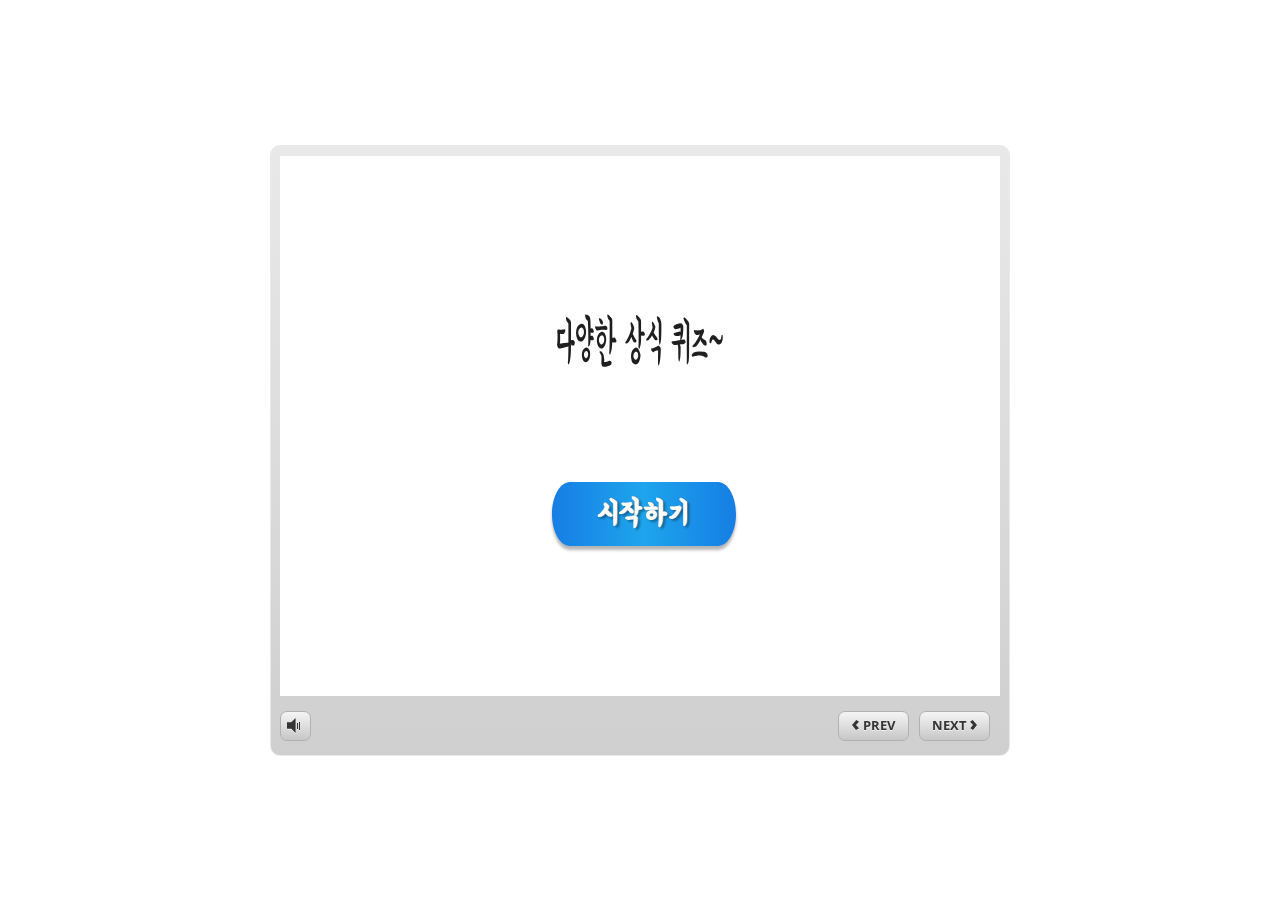
<file: story_html5.html>
<!DOCTYPE html>
<html lang="en-US">
<head>
  <meta charset="utf-8">
  <!-- Created using Storyline 3 - http://www.articulate.com  -->
  <!-- version: 3.11.23355.0 -->
  <title>&#47928;&#51228;&#47564;&#46308;&#44592; &#52572;&#51333;_&#50980;&#51008;&#49440;</title>
  <meta http-equiv="x-ua-compatible" content="IE=edge" />
  <meta name="viewport" content="width=device-width, initial-scale=1.0, user-scalable=no, shrink-to-fit=no, minimal-ui" />
  <meta name="apple-mobile-web-app-capable" content="yes" />
  <style>
    html, body { height: 100%; padding: 0; margin: 0 }
    #app { height: 100%; width: 100%; }
  </style>
  
  <script>window.THREE = { };</script>
</head>
<body style="background: #FFFFFF" class="cs-HTML theme-classic">
  <!-- 360 -->
  <script>!function(e){function n(e,i){return e.test(i)}function i(e){var i=e||navigator.userAgent,o=i.split("[FBAN");if(void 0!==o[1]&&(i=o[0]),this.apple={phone:n(t,i),ipod:n(d,i),tablet:!n(t,i)&&n(s,i),device:n(t,i)||n(d,i)||n(s,i)},this.amazon={phone:n(h,i),tablet:!n(h,i)&&n(a,i),device:n(h,i)||n(a,i)},this.android={phone:n(h,i)||n(b,i),tablet:!n(h,i)&&!n(b,i)&&(n(a,i)||n(r,i)),device:n(h,i)||n(a,i)||n(b,i)||n(r,i)},this.windows={phone:n(l,i),tablet:n(p,i),device:n(l,i)||n(p,i)},this.other={blackberry:n(f,i),blackberry10:n(u,i),opera:n(c,i),firefox:n(A,i),chrome:n(w,i),device:n(f,i)||n(u,i)||n(c,i)||n(A,i)||n(w,i)},this.seven_inch=n(v,i),this.any=this.apple.device||this.android.device||this.windows.device||this.other.device||this.seven_inch,this.phone=this.apple.phone||this.android.phone||this.windows.phone,this.tablet=this.apple.tablet||this.android.tablet||this.windows.tablet,"undefined"==typeof window)return this}function o(){var e=new i;return e.Class=i,e}var t=/iPhone/i,d=/iPod/i,s=/iPad/i,b=/(?=.*\bAndroid\b)(?=.*\bMobile\b)/i,r=/Android/i,h=/(?=.*\bAndroid\b)(?=.*\bSD4930UR\b)/i,a=/(?=.*\bAndroid\b)(?=.*\b(?:KFOT|KFTT|KFJWI|KFJWA|KFSOWI|KFTHWI|KFTHWA|KFAPWI|KFAPWA|KFARWI|KFASWI|KFSAWI|KFSAWA)\b)/i,l=/IEMobile/i,p=/(?=.*\bWindows\b)(?=.*\bARM\b)/i,f=/BlackBerry/i,u=/BB10/i,c=/Opera Mini/i,w=/(CriOS|Chrome)(?=.*\bMobile\b)/i,A=/(?=.*\bFirefox\b)(?=.*\bMobile\b)/i,v=new RegExp("(?:Nexus 7|BNTV250|Kindle Fire|Silk|GT-P1000)","i");"undefined"!=typeof module&&module.exports&&"undefined"==typeof window?module.exports=i:"undefined"!=typeof module&&module.exports&&"undefined"!=typeof window?module.exports=o():"function"==typeof define&&define.amd?define("isMobile",[],e.isMobile=o()):e.isMobile=o()}(this);
    window.isMobile.apple.tablet = window.isMobile.apple.tablet ||
      (navigator.platform === 'MacIntel' && navigator.maxTouchPoints > 1);
    window.isMobile.apple.device = window.isMobile.apple.device || window.isMobile.apple.tablet;
    window.isMobile.tablet = window.isMobile.tablet || window.isMobile.apple.tablet;
    window.isMobile.any = window.isMobile.any || window.isMobile.apple.tablet;
  </script>

  <div id="focus-sink" aria-hidden="true" tabIndex="-1"></div>

  <div id="preso"></div>
  <script>
    window.DS = {};
    window.globals = {
      DATA_PATH_BASE: '',
      HAS_FRAME: true,
      HAS_SLIDE: true,

      lmsPresent: false,
      tinCanPresent: false,
      cmi5Present: false,
      aoSupport: false,
      scale: 'noscale',
      captureRc: false,
      browserSize: 'optimal',
      bgColor: '#FFFFFF',
      features: '',
      themeName: 'classic',
      preloaderColor: '#FFFFFF',
      suppressAnalytics: false,
      productChannel: 'perpetual',
      publishSource: 'storyline',
      aid: '',
      cid: '04c04ad5-0844-408d-aa3f-62ad2b10a036',
      playerVersion: '3.11.23355.0',
      maxIosVideoElements: 5,

      
      parseParams: function(qs) {
        if (window.globals.parsedParams != null) {
          return window.globals.parsedParams;
        }
        qs = (qs || window.location.search.substr(1)).split('+').join(' ');
        var params = {},
            tokens,
            re = /[?&]?([^=]+)=([^&]*)/g;

        while (tokens = re.exec(qs)) {
          params[decodeURIComponent(tokens[1]).trim()] =
            decodeURIComponent(tokens[2]).trim();
        }
        window.globals.parsedParams = params;
        return params;
      }

    };

    (function() {

      var classTypes = [ 'desktop', 'mobile', 'phone', 'tablet' ];

      var addDeviceClasses = function(prefix, testObj) {
        var curr, i;
        for (i = 0; i < classTypes.length; i++) {
          curr = classTypes[i];
          if (testObj[curr]) {
            document.body.classList.add(prefix + curr);
          }
        }
      };

      var params = window.globals.parseParams(),
          isDevicePreview = params.devicepreview === '1',
          isPhoneOverride = params.deviceType === 'phone' || (isDevicePreview && params.phone == '1'),
          isTabletOverride = (params.deviceType === 'tablet' || isDevicePreview) && !isPhoneOverride,
          isMobileOverride = isPhoneOverride || isTabletOverride;

      var deviceView = {
        desktop: !window.isMobile.any && !isMobileOverride,
        mobile: window.isMobile.any || isMobileOverride,
        phone: isPhoneOverride || (window.isMobile.phone && !isTabletOverride),
        tablet: isTabletOverride || window.isMobile.tablet
      };

      window.globals.deviceView = deviceView;
      window.isMobile.desktop = !window.isMobile.any;
      window.isMobile.mobile = window.isMobile.any;

      addDeviceClasses('view-', deviceView);

    })();
  </script>
  
  <script src='story_content/user.js' type=text/javascript></script>
  <div class="slide-loader"></div>

  <script type="text/javascript">
    if (window.globals.deviceView.isMobile) { var doc = document, loader = doc.body.querySelector('.slide-loader'); [ 1, 2, 3 ].forEach(function(n) { var d = doc.createElement('div'); d.style.backgroundColor = window.globals.preloaderColor; d.classList.add('mobile-loader-dot'); d.classList.add('dot' + n); loader.appendChild(d); }); }
  </script>

  <div class="mobile-load-title-overlay" style="display: none">
    <div class="mobile-load-title">&#47928;&#51228;&#47564;&#46308;&#44592; &#52572;&#51333;_&#50980;&#51008;&#49440;</div>
  </div>

  <div class="mobile-chrome-warning"></div>

  <script>
    
    if (window.autoSpider && window.vInterfaceObject) {
      document.querySelector('.mobile-load-title-overlay').style.display = 'none';
    }
  </script>

  

  <link rel="stylesheet" href="html5/data/css/output.min.css" data-noprefix />
</body>
<script src="html5/lib/scripts/ds-bootstrap.min.js"></script>
</html>
</file>
<file: html5/data/css/output.min.css>
@font-face {
  font-family: 'Open SansBold CharsBoldD4D70B52';
  src: url('[data-uri]');
  font-style: normal;
  font-weight: normal;
}
@font-face {
  font-family: 'Open Sans Charset1_ 65fC730B382';
  src: url('[data-uri]');
  font-style: normal;
  font-weight: normal;
}
@font-face {
  font-family: '배달의민족 연성 Charset1_ 60m9BE86C10A';
  src: url('[data-uri]');
  font-style: normal;
  font-weight: normal;
}
@font-face {
  font-family: '배달의민족 연성Bold CharseBold5F000BEF';
  src: url('[data-uri]');
  font-style: normal;
  font-weight: normal;
}
@font-face {
  font-family: '배달의민족 을지로체 TTF Charset1C4F813EA';
  src: url('[data-uri]');
  font-style: normal;
  font-weight: normal;
}
@font-face {
  font-family: '배달의민족 주아 Charset1_ 6VOGE27AEA48';
  src: url('[data-uri]');
  font-style: normal;
  font-weight: normal;
}
@font-face {
  font-family: 'Tahoma Charset1_ 5jYU64872D62E9';
  src: url('[data-uri]');
  font-style: normal;
  font-weight: normal;
}
@font-face {
  font-family: '배달의민족 주아Bold CharseBold55C2ED53';
  src: url('[data-uri]');
  font-style: normal;
  font-weight: normal;
}
@font-face {
  font-family: 'TahomaBold Charset1Bold26AE531F';
  src: url('[data-uri]');
  font-style: normal;
  font-weight: normal;
}
@font-face {
  font-family: 'Webdings Charset1_ 6UA6D1F06436';
  src: url('[data-uri]');
  font-style: normal;
  font-weight: normal;
}
@font-face {
  font-family: '배달의민족 주아 Charset0_v5Qev8B90DFD0';
  src: url('[data-uri]');
  font-style: normal;
  font-weight: normal;
}
@font-face {
  font-family: 'Open Sans Charset0_v9TY33EDE6F2';
  src: url('[data-uri]');
  font-style: normal;
  font-weight: normal;
}
.cs-pxabnsnfns00000000101 .cs-infopanel  {
  box-shadow: 0 1px 0 rgba(184, 184, 184, 1);
  background: rgba(255, 255, 255, 1);
}
.cs-pxabnsnfns00000000101 .cs-infopanel .cs-link {
  color: rgba(124, 34, 128, 1);
}
.cs-pxabnsnfns00000000101 .cs-infopanel .cs-link:hover {
  color: rgba(0, 0, 238, 1);
}
.cs-pxabnsnfns00000000101 .cs-infopanel .cs-name {
  color: rgba(68, 68, 68, 1);
}
.cs-pxabnsnfns00000000101 .cs-infopanel .cs-title {
  color: rgba(153, 153, 153, 1);
}
.cs-pxabnsnfns00000000101 .cs-infopanelpopup  {
  box-shadow: 0 1px 0 rgba(184, 184, 184, 1);
  background: linear-gradient(180deg, rgba(233, 233, 233, 1) 0%, rgba(207, 207, 207, 1) 100%);
}
.cs-pxabnsnfns00000000101 .cs-infopanelpopup .cs-link {
  color: rgba(124, 34, 128, 1);
}
.cs-pxabnsnfns00000000101 .cs-infopanelpopup .cs-link:hover {
  color: rgba(0, 0, 238, 1);
}
.cs-pxabnsnfns00000000101 .cs-infopanelpopup .cs-name {
  color: rgba(68, 68, 68, 1);
}
.cs-pxabnsnfns00000000101 .cs-infopanelpopup .cs-bio {
  color: rgba(153, 153, 153, 1);
}
.cs-pxabnsnfns00000000101 .cs-timer  {
  color: rgba(85, 85, 85, 1);
}
.cs-pxabnsnfns00000000101 .cs-duration stop:first-child {
  stop-color: rgba(0, 215, 255, 1);
}
.cs-pxabnsnfns00000000101 .cs-duration stop:last-child {
  stop-color: rgba(0, 171, 255, 1);
}
.cs-pxabnsnfns00000000101 .cs-elapsed stop:first-child {
  stop-color: rgba(254, 227, 71, 1);
}
.cs-pxabnsnfns00000000101 .cs-elapsed stop:last-child {
  stop-color: rgba(252, 204, 42, 1);
}
.cs-pxabnsnfns00000000101 .cs-timer .cs-pie .cs-innerstroke {
  stroke: rgba(199, 199, 199, 1);
}
.cs-pxabnsnfns00000000101 .cs-timer .cs-pie .cs-innerborder {
  stroke: rgba(255, 255, 255, 1);
}
.cs-pxabnsnfns00000000101 .cs-window  {
  box-shadow: 0 8px 5px rgba(0, 0, 0, 0.2);
  border-color: rgba(234, 234, 234, 1);
  background: rgba(243, 243, 243, 1);
  color: rgba(85, 85, 85, 1);
}
.cs-pxabnsnfns00000000101 .cs-window .cs-diva {
  border-color: rgba(247, 247, 247, 1);
}
.cs-pxabnsnfns00000000101 .cs-window .cs-divb {
  border-color: rgba(211, 211, 211, 1);
}
.cs-pxabnsnfns00000000101 .cs-editor .cs-editor-slide {
  color: rgba(85, 85, 85, 1);
}
.cs-pxabnsnfns00000000101 .cs-editor .cs-editor-html {
  color: rgba(68, 68, 68, 1);
}
.cs-pxabnsnfns00000000101 .cs-editor .cs-editor-button {
  text-shadow: 0 1px 0 rgba(240, 240, 240, 1);
  color: rgba(53, 53, 53, 1);
  border-color: rgba(177, 177, 177, 1);
  background: linear-gradient(180deg, rgba(245, 245, 245, 1) 0%, rgba(199, 199, 199, 1) 100%);
}
.cs-pxabnsnfns00000000101 .cs-editor .cs-editor-button:hover {
  background: linear-gradient(180deg, rgba(242, 242, 242, 1) 0%, rgba(175, 175, 175, 1) 100%);
}
.cs-pxabnsnfns00000000101 .cs-editor .cs-editor-button:active {
  background: linear-gradient(180deg, rgba(199, 199, 199, 1) 0%, rgba(244, 244, 244, 1) 100%);
}
.cs-pxabnsnfns00000000101 .cs-listitem  {
  color: rgba(53, 53, 53, 1);
  border-color: rgba(223, 223, 223, 1);
}
.cs-pxabnsnfns00000000101 .cs-listitem.cs-viewed {
  color: rgba(144, 144, 144, 1);
}
.cs-pxabnsnfns00000000101 .cs-listitem.cs-selected {
  color: rgba(53, 53, 53, 1);
  background: rgba(192, 226, 241, 1);
}
.cs-pxabnsnfns00000000101 .cs-listitem.cs-selected:hover {
  background: rgba(192, 226, 241, 1);
}
.cs-pxabnsnfns00000000101 .cs-listitem.cs-selected.hover {
  background: rgba(192, 226, 241, 1);
}
.cs-pxabnsnfns00000000101 .cs-listitem.cs-selected:focus {
  background: rgba(192, 226, 241, 1);
}
.cs-pxabnsnfns00000000101 .cs-listitem .cs-icon-carrot {
  fill: rgba(53, 53, 53, 1);
}
.cs-pxabnsnfns00000000101 .cs-listitem .cs-icon-carrot .cs-shadow {
  fill: rgba(255, 255, 255, 1);
}
.cs-pxabnsnfns00000000101 .cs-listitem:hover {
  background: rgba(230, 230, 230, 1);
}
.cs-pxabnsnfns00000000101 .cs-listitem.hover {
  background: rgba(230, 230, 230, 1);
}
.cs-pxabnsnfns00000000101 .cs-listitem:focus {
  background: rgba(230, 230, 230, 1);
}
.cs-pxabnsnfns00000000101 .cs-glossary  {
  color: rgba(53, 53, 53, 1);
}
.cs-pxabnsnfns00000000101 .cs-glossary .cs-scrolling-panel {
  background: rgba(231, 231, 231, 1);
}
.cs-pxabnsnfns00000000101 .cs-glossary .cs-term.cs-selected .cs-choice-list-trigger {
  color: rgba(53, 53, 53, 1);
  background: rgba(192, 226, 241, 1);
}
.cs-pxabnsnfns00000000101 .cs-glossary .cs-term.cs-selected .cs-choice-list-trigger:focus {
  color: rgba(53, 53, 53, 1);
  background: rgba(192, 226, 241, 1);
}
.cs-pxabnsnfns00000000101 .cs-glossary .cs-term:hover .cs-choice-list-trigger {
  background: rgba(230, 230, 230, 1);
}
.cs-pxabnsnfns00000000101 .cs-glossary .cs-term.hover .cs-choice-list-trigger {
  background: rgba(230, 230, 230, 1);
}
.cs-pxabnsnfns00000000101 .cs-glossary .cs-term .cs-choice-list-trigger:focus {
  background: rgba(230, 230, 230, 1);
}
.cs-pxabnsnfns00000000101 .cs-glossary .cs-diva {
  border-color: rgba(226, 226, 226, 1);
}
.cs-pxabnsnfns00000000101 .cs-glossary .cs-divb {
  border-color: rgba(226, 226, 226, 1);
}
.cs-pxabnsnfns00000000101 .cs-glossary .cs-divc {
  border-color: rgba(250, 250, 250, 1);
}
.cs-pxabnsnfns00000000101 .cs-glossary .cs-heading {
  color: rgba(68, 68, 68, 1);
}
.cs-pxabnsnfns00000000101 .cs-resource .cs-separator {
  border-color: rgba(224, 224, 224, 1);
}
.cs-pxabnsnfns00000000101 .cs-outline  {
  color: rgba(68, 68, 68, 1);
}
.cs-pxabnsnfns00000000101 .cs-outline .cs-diva {
  border-color: rgba(198, 198, 198, 1);
}
.cs-pxabnsnfns00000000101 .cs-outline .cs-divb {
  border-color: rgba(249, 249, 249, 1);
}
.cs-pxabnsnfns00000000101 .cs-outline .cs-divc {
  border-color: rgba(225, 225, 225, 1);
}
.cs-pxabnsnfns00000000101 .cs-outline .cs-search-filter:hover {
  color: rgba(0, 0, 238, 1);
}
.cs-pxabnsnfns00000000101 .cs-outline .cs-search-filter.hover {
  color: rgba(0, 0, 238, 1);
}
.cs-pxabnsnfns00000000101 .cs-transcript  {
  color: rgba(68, 68, 68, 1);
}
.cs-pxabnsnfns00000000101 .cs-transcript .cs-div {
  border-color: rgba(225, 225, 225, 1);
}
.cs-pxabnsnfns00000000101 .cs-tabs:not(.topmenu-item) {
  color: rgba(85, 85, 85, 1);
}
.cs-pxabnsnfns00000000101 .cs-tabs .cs-inner-button:not(.topmenu-item) {
  text-shadow: 0 1px 0 rgba(240, 240, 240, 1);
}
.cs-pxabnsnfns00000000101 .cs-tabs:hover:not(.topmenu-item) {
  color: rgba(51, 51, 51, 1);
}
.cs-pxabnsnfns00000000101 .cs-tabs.cs-selected {
  background: rgba(243, 243, 243, 1);
  color: rgba(51, 51, 51, 1);
}
.cs-pxabnsnfns00000000101 .cs-seekcontrol  {
  background: linear-gradient(180deg, rgba(245, 245, 245, 1) 0%, rgba(199, 199, 199, 1) 100%);
  border-color: rgba(177, 177, 177, 1);
}
.cs-pxabnsnfns00000000101 .cs-seekcontrol .cs-button:hover .cs-icon {
  fill: rgba(85, 85, 85, 1);
}
.cs-pxabnsnfns00000000101 .cs-seekcontrol .cs-button.hover .cs-icon {
  fill: rgba(85, 85, 85, 1);
}
.cs-pxabnsnfns00000000101 .cs-seekcontrol .cs-button .cs-icon-shadow {
  fill: rgba(240, 240, 240, 1);
}
.cs-pxabnsnfns00000000101 .cs-seekcontrol .cs-button .cs-icon {
  fill: rgba(45, 45, 45, 1);
}
.cs-pxabnsnfns00000000101 .cs-seekcontrol .cs-seek .cs-fill {
  background: rgba(255, 255, 255, 1);
}
.cs-pxabnsnfns00000000101 .cs-seekcontrol .cs-seek {
  background: rgba(231, 231, 231, 1);
  border-color: rgba(184, 184, 184, 1);
}
.cs-pxabnsnfns00000000101 .cs-searchinput .cs-input {
  color: rgba(138, 138, 138, 1);
  border-color: rgba(173, 173, 173, 1);
  background: rgba(223, 223, 223, 1);
}
.cs-pxabnsnfns00000000101 .cs-searchinput .cs-input:focus {
  color: rgba(51, 51, 51, 1);
  background: rgba(250, 250, 250, 1);
}
.cs-pxabnsnfns00000000101 .cs-searchinput .cs-input:hover {
  box-shadow: inset 0 0 1px 0 rgba(107, 248, 255, 1);
}
.cs-pxabnsnfns00000000101 .cs-searchinput .cs-input.hover {
  box-shadow: inset 0 0 1px 0 rgba(107, 248, 255, 1);
}
.cs-pxabnsnfns00000000101 .cs-searchinput .cs-button .cs-icon {
  fill: rgba(138, 138, 138, 1);
}
.cs-pxabnsnfns00000000101 .cs-searchinput .cs-button:hover {
  fill: linear-gradient(180deg, rgba(245, 245, 245, 1) 0%, rgba(199, 199, 199, 1) 100%);
}
.cs-pxabnsnfns00000000101 .cs-searchinput .cs-button.hover {
  fill: linear-gradient(180deg, rgba(245, 245, 245, 1) 0%, rgba(199, 199, 199, 1) 100%);
}
.cs-pxabnsnfns00000000101 .cs-menu  {
  box-shadow: 0 1px 0 rgba(184, 184, 184, 1);
  background: rgba(243, 243, 243, 1);
}
.cs-pxabnsnfns00000000101 .cs-topmenu-item.active .cs-tab {
  background: rgba(243, 243, 243, 1);
}
.cs-pxabnsnfns00000000101 .cs-logo  {
  box-shadow: 0 1px 0 rgba(184, 184, 184, 1);
  background: rgba(255, 255, 255, 1);
}
.cs-pxabnsnfns00000000101 .cs-checkbox  {
  color: rgba(68, 68, 68, 1);
}
.cs-pxabnsnfns00000000101 .cs-checkbox:hover {
  border-color: rgba(107, 248, 255, 1);
}
.cs-pxabnsnfns00000000101 .cs-checkbox.hover {
  border-color: rgba(107, 248, 255, 1);
}
.cs-pxabnsnfns00000000101 .cs-checkbox .cs-box {
  color: rgba(255, 255, 255, 1);
  border-color: rgba(184, 184, 184, 1);
}
.cs-pxabnsnfns00000000101 .cs-checkbox .cs-box:checked::after {
  color: rgba(51, 204, 0, 1);
}
.cs-pxabnsnfns00000000101 .cs-button  {
  text-shadow: 0 1px 0 rgba(240, 240, 240, 1);
  color: rgba(53, 53, 53, 1);
  border-color: rgba(177, 177, 177, 1);
  background: linear-gradient(180deg, rgba(245, 245, 245, 1) 0%, rgba(199, 199, 199, 1) 100%);
  box-shadow: 0 1px 0 rgba(207, 207, 207, 1);
}
.cs-pxabnsnfns00000000101 .cs-button .cs-icon {
  fill: rgba(53, 53, 53, 1);
}
.cs-pxabnsnfns00000000101 .cs-button .cs-icon-shadow {
  fill: rgba(240, 240, 240, 1);
}
.cs-pxabnsnfns00000000101 .cs-button:hover {
  background: linear-gradient(180deg, rgba(242, 242, 242, 1) 0%, rgba(175, 175, 175, 1) 100%);
}
.cs-pxabnsnfns00000000101 .cs-button.hover {
  background: linear-gradient(180deg, rgba(242, 242, 242, 1) 0%, rgba(175, 175, 175, 1) 100%);
}
.cs-pxabnsnfns00000000101 .cs-button:active {
  background: linear-gradient(180deg, rgba(199, 199, 199, 1) 0%, rgba(244, 244, 244, 1) 100%);
}
.cs-pxabnsnfns00000000101 .cs-button.cs-disabled:hover {
  background: linear-gradient(180deg, rgba(245, 245, 245, 1) 0%, rgba(199, 199, 199, 1) 100%);
}
.cs-pxabnsnfns00000000101 .cs-button.cs-disabled.hover {
  background: linear-gradient(180deg, rgba(245, 245, 245, 1) 0%, rgba(199, 199, 199, 1) 100%);
}
.cs-pxabnsnfns00000000101 .cs-button.cs-disabled:active {
  background: linear-gradient(180deg, rgba(245, 245, 245, 1) 0%, rgba(199, 199, 199, 1) 100%);
}
.cs-pxabnsnfns00000000101 .cs-button.cs-volume:hover {
  background: linear-gradient(180deg, rgba(245, 245, 245, 1) 0%, rgba(199, 199, 199, 1) 100%);
}
.cs-pxabnsnfns00000000101 .cs-button.cs-volume.hover {
  background: linear-gradient(180deg, rgba(245, 245, 245, 1) 0%, rgba(199, 199, 199, 1) 100%);
}
.cs-pxabnsnfns00000000101 .cs-button.cs-volume:active {
  background: linear-gradient(180deg, rgba(245, 245, 245, 1) 0%, rgba(199, 199, 199, 1) 100%);
}
.cs-pxabnsnfns00000000101.cs-base  {
  color: rgba(85, 85, 85, 1);
  border-color: rgba(233, 233, 233, 1);
  background: linear-gradient(180deg, rgba(233, 233, 233, 1) 0%, rgba(207, 207, 207, 1) 100%);
}
.cs-pxabnsnfns00000000101.cs-base .cs-separator .cs-diva {
  background: rgba(211, 211, 211, 1);
}
.cs-pxabnsnfns00000000101.cs-base .cs-separator .cs-divb {
  background: rgba(247, 247, 247, 1);
}
.cs-pxabnsnfns00000000101.cs-base .cs-topmenu-item.active .cs-tab {
  border-color: rgba(211, 211, 211, 1);
}
.cs-pxabnsnfns00000000101.cs-base .cs-topmenu-item.active .cs-panel {
  border-color: rgba(211, 211, 211, 1);
}
.cs-pxabnsnfns00000000101.cs-base .cs-left {
  background: linear-gradient(180deg, rgba(219, 219, 219, 1) 0%, rgba(195, 195, 195, 1) 100%);
}
.cs-pxabnsnfns00000000101.cs-base .cs-area-primary .cs-slide-container {
  background: linear-gradient(180deg, rgba(233, 233, 233, 1) 0%, rgba(207, 207, 207, 1) 100%);
}
.cs-pxabnsnfns00000000101 .cs-volume::-moz-range-thumb {
  border-color: rgba(165, 165, 165, 1);
  box-shadow: inset 0 0 1px 0 rgba(212, 212, 212, 1);
  background: rgba(200, 200, 200, 1);
}
.cs-pxabnsnfns00000000101 .cs-volume::-ms-thumb {
  border-color: rgba(165, 165, 165, 1);
  box-shadow: inset 0 0 1px 0 rgba(212, 212, 212, 1);
  background: rgba(200, 200, 200, 1);
}
.cs-pxabnsnfns00000000101 .cs-volume::-webkit-slider-thumb {
  border-color: rgba(165, 165, 165, 1);
  box-shadow: inset 0 0 1px 0 rgba(212, 212, 212, 1);
  background: rgba(200, 200, 200, 1);
}
.cs-pxabnsnfns00000000101 .cs-volume::-moz-range-track {
  border-color: rgba(242, 242, 242, 1);
  background: linear-gradient(180deg, rgba(188, 188, 188, 1) 0%, rgba(188, 188, 188, 1) 50.196%, rgba(195, 195, 195, 1) 100%);
}
.cs-pxabnsnfns00000000101 .cs-volume::-ms-track {
  border-color: rgba(242, 242, 242, 1);
  background: linear-gradient(180deg, rgba(188, 188, 188, 1) 0%, rgba(188, 188, 188, 1) 50.196%, rgba(195, 195, 195, 1) 100%);
}
.cs-pxabnsnfns00000000101 .cs-volume::-webkit-slider-runnable-track {
  border-color: rgba(242, 242, 242, 1);
  background: linear-gradient(180deg, rgba(188, 188, 188, 1) 0%, rgba(188, 188, 188, 1) 50.196%, rgba(195, 195, 195, 1) 100%);
}
body.show-focus .tab-focus-box {
  border-color: rgba(255, 255, 0, 1);
}
.skipnav {
  border-color: rgba(255, 255, 0, 1);
}
.fn-npnxnanbsnfns00000000101 {
  font-family: 'Open SansD6FFC9F9';
  -webkit-font-variant-ligatures: no-common-ligatures;
  font-variant-ligatures: no-common-ligatures;
}
.fn-pxabnsnfns00000000101 {
  font-family: 'Open SansD6FFC9F9';
  -webkit-font-variant-ligatures: no-common-ligatures;
  font-variant-ligatures: no-common-ligatures;
}
.fn-npxnabnsnfns00000000101 {
  font-family: 'Open SansD6FFC9F9';
  -webkit-font-variant-ligatures: no-common-ligatures;
  font-variant-ligatures: no-common-ligatures;
}
.fn-npnxnanbnsnfns00000000101 {
  font-family: 'Open SansD6FFC9F9';
  -webkit-font-variant-ligatures: no-common-ligatures;
  font-variant-ligatures: no-common-ligatures;
}
.fn-pxabnsnfns00000000100 {
  font-family: 'Open SansD6FFC9F9';
  -webkit-font-variant-ligatures: no-common-ligatures;
  font-variant-ligatures: no-common-ligatures;
}
@font-face {
  font-family: 'Open SansD6FFC9F9';
  src: url('[data-uri]');
  font-style: normal;
  font-weight: bold;
}
@font-face {
  font-family: 'Open SansD6FFC9F9';
  src: url('[data-uri]');
  font-style: normal;
  font-weight: normal;
}
.cs-InvalidPromptSlide .cs-5XbNnVNmfkz-InvalidPromptSlide-btn0 {
  color: rgba(53, 53, 53, 1);
  border-color: rgba(177, 177, 177, 1);
  background: linear-gradient(180deg, rgba(245, 245, 245, 1) 0%, rgba(199, 199, 199, 1) 100%);
  text-shadow: 0 1px 0 rgba(240, 240, 240, 1);
}
.cs-InvalidPromptSlide .cs-5XbNnVNmfkz-InvalidPromptSlide-btn0 .cs-html {
  color: rgba(68, 68, 68, 1);
}
.cs-InvalidPromptSlide .cs-5XbNnVNmfkz-InvalidPromptSlide-btn0 .cs-slide {
  border-color: rgba(85, 85, 85, 1);
}
.cs-InvalidPromptSlide .cs-5XbNnVNmfkz-InvalidPromptSlide-btn0:hover {
  background: linear-gradient(180deg, rgba(242, 242, 242, 1) 0%, rgba(175, 175, 175, 1) 100%);
}
.cs-InvalidPromptSlide .cs-5XbNnVNmfkz-InvalidPromptSlide-btn0:active {
  background: linear-gradient(180deg, rgba(199, 199, 199, 1) 0%, rgba(244, 244, 244, 1) 100%);
}
.cs-PrintPromptSlide .cs-5XbNnVNmfkz-PrintPromptSlide-btn0 {
  color: rgba(53, 53, 53, 1);
  border-color: rgba(177, 177, 177, 1);
  background: linear-gradient(180deg, rgba(245, 245, 245, 1) 0%, rgba(199, 199, 199, 1) 100%);
  text-shadow: 0 1px 0 rgba(240, 240, 240, 1);
}
.cs-PrintPromptSlide .cs-5XbNnVNmfkz-PrintPromptSlide-btn0 .cs-html {
  color: rgba(68, 68, 68, 1);
}
.cs-PrintPromptSlide .cs-5XbNnVNmfkz-PrintPromptSlide-btn0 .cs-slide {
  border-color: rgba(85, 85, 85, 1);
}
.cs-PrintPromptSlide .cs-5XbNnVNmfkz-PrintPromptSlide-btn0:hover {
  background: linear-gradient(180deg, rgba(242, 242, 242, 1) 0%, rgba(175, 175, 175, 1) 100%);
}
.cs-PrintPromptSlide .cs-5XbNnVNmfkz-PrintPromptSlide-btn0:active {
  background: linear-gradient(180deg, rgba(199, 199, 199, 1) 0%, rgba(244, 244, 244, 1) 100%);
}
.cs-ScrollPromptSlide .cs-5XbNnVNmfkz-ScrollPromptSlide-btn0 {
  color: rgba(53, 53, 53, 1);
  border-color: rgba(177, 177, 177, 1);
  background: linear-gradient(180deg, rgba(245, 245, 245, 1) 0%, rgba(199, 199, 199, 1) 100%);
  text-shadow: 0 1px 0 rgba(240, 240, 240, 1);
}
.cs-ScrollPromptSlide .cs-5XbNnVNmfkz-ScrollPromptSlide-btn0 .cs-html {
  color: rgba(68, 68, 68, 1);
}
.cs-ScrollPromptSlide .cs-5XbNnVNmfkz-ScrollPromptSlide-btn0 .cs-slide {
  border-color: rgba(85, 85, 85, 1);
}
.cs-ScrollPromptSlide .cs-5XbNnVNmfkz-ScrollPromptSlide-btn0:hover {
  background: linear-gradient(180deg, rgba(242, 242, 242, 1) 0%, rgba(175, 175, 175, 1) 100%);
}
.cs-ScrollPromptSlide .cs-5XbNnVNmfkz-ScrollPromptSlide-btn0:active {
  background: linear-gradient(180deg, rgba(199, 199, 199, 1) 0%, rgba(244, 244, 244, 1) 100%);
}
.cs-ResumePromptSlide .cs-5XbNnVNmfkz-ResumePromptSlide-btn0 {
  color: rgba(53, 53, 53, 1);
  border-color: rgba(177, 177, 177, 1);
  background: linear-gradient(180deg, rgba(245, 245, 245, 1) 0%, rgba(199, 199, 199, 1) 100%);
  text-shadow: 0 1px 0 rgba(240, 240, 240, 1);
}
.cs-ResumePromptSlide .cs-5XbNnVNmfkz-ResumePromptSlide-btn0 .cs-html {
  color: rgba(68, 68, 68, 1);
}
.cs-ResumePromptSlide .cs-5XbNnVNmfkz-ResumePromptSlide-btn0 .cs-slide {
  border-color: rgba(85, 85, 85, 1);
}
.cs-ResumePromptSlide .cs-5XbNnVNmfkz-ResumePromptSlide-btn0:hover {
  background: linear-gradient(180deg, rgba(242, 242, 242, 1) 0%, rgba(175, 175, 175, 1) 100%);
}
.cs-ResumePromptSlide .cs-5XbNnVNmfkz-ResumePromptSlide-btn0:active {
  background: linear-gradient(180deg, rgba(199, 199, 199, 1) 0%, rgba(244, 244, 244, 1) 100%);
}
.cs-ResumePromptSlide .cs-5XbNnVNmfkz-ResumePromptSlide-btn1 {
  color: rgba(53, 53, 53, 1);
  border-color: rgba(177, 177, 177, 1);
  background: linear-gradient(180deg, rgba(245, 245, 245, 1) 0%, rgba(199, 199, 199, 1) 100%);
  text-shadow: 0 1px 0 rgba(240, 240, 240, 1);
}
.cs-ResumePromptSlide .cs-5XbNnVNmfkz-ResumePromptSlide-btn1 .cs-html {
  color: rgba(68, 68, 68, 1);
}
.cs-ResumePromptSlide .cs-5XbNnVNmfkz-ResumePromptSlide-btn1 .cs-slide {
  border-color: rgba(85, 85, 85, 1);
}
.cs-ResumePromptSlide .cs-5XbNnVNmfkz-ResumePromptSlide-btn1:hover {
  background: linear-gradient(180deg, rgba(242, 242, 242, 1) 0%, rgba(175, 175, 175, 1) 100%);
}
.cs-ResumePromptSlide .cs-5XbNnVNmfkz-ResumePromptSlide-btn1:active {
  background: linear-gradient(180deg, rgba(199, 199, 199, 1) 0%, rgba(244, 244, 244, 1) 100%);
}
.cs-ExternalInterfaceErrorSlide .cs-buttonOK {
  color: rgba(53, 53, 53, 1);
  border-color: rgba(177, 177, 177, 1);
  background: linear-gradient(180deg, rgba(245, 245, 245, 1) 0%, rgba(199, 199, 199, 1) 100%);
  text-shadow: 0 1px 0 rgba(240, 240, 240, 1);
}
.cs-ExternalInterfaceErrorSlide .cs-buttonOK .cs-html {
  color: rgba(68, 68, 68, 1);
}
.cs-ExternalInterfaceErrorSlide .cs-buttonOK .cs-slide {
  border-color: rgba(85, 85, 85, 1);
}
.cs-ExternalInterfaceErrorSlide .cs-buttonOK:hover {
  background: linear-gradient(180deg, rgba(242, 242, 242, 1) 0%, rgba(175, 175, 175, 1) 100%);
}
.cs-ExternalInterfaceErrorSlide .cs-buttonOK:active {
  background: linear-gradient(180deg, rgba(199, 199, 199, 1) 0%, rgba(244, 244, 244, 1) 100%);
}
</file>
